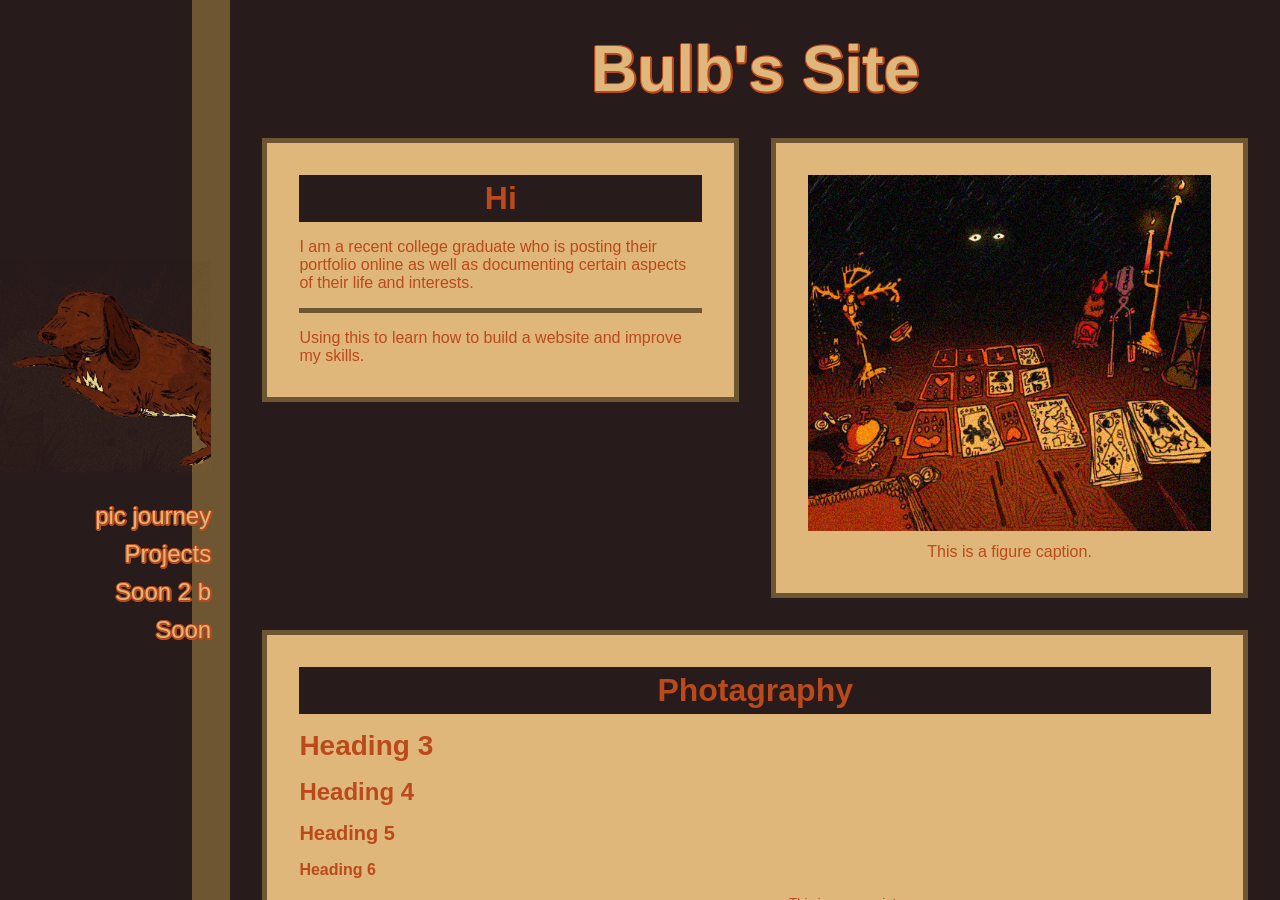
<file: index.html>
<!DOCTYPE html>
<html>
<head>
	<title> luevamon </title>
	<link href="stentor.css" rel="stylesheet" type="text/css" media="all" img>
	<link rel="icon" type="image/x-icon" href="img/pep.ico">
	<meta name="viewport" content="width=device-width, initial-scale=1">
	<meta charset="utf-8">
</head>

<body>

<!-- Sidebar start -->

<nav>
	<div>
	<!-- Optional image in sidebar, will be resized if it's too big -->
	<img src="img/dog.png" alt="Vinyls">
	<a href="photojourney.html">pic journey</a>
	<a href="">Projects</a>
	<a href="">Soon 2 b</a>
	<a href="">Soon</a>
	<!-- Up to 8 links fit comfortably on my small laptop screen with the image used in the preview;
			Without an image, up to 14 links fit -->
	</div>
</nav>

<div class="stripe"></div>

<!-- Sidebar end -->

<main>
    

<div class="container"> <!-- Keeps sections from getting too stretched on ultrawide monitors -->

<header>

	<h1>Bulb's Site</h1>

</header>

<div class="flex-box">
    <section class ="half">
		<h2>Hi</h2>
		<p>I am a recent college graduate who is posting their portfolio online as well as documenting certain aspects of their life and interests.</p>
		<hr>
		<p>Using this to learn how to build a website and improve my skills.</p>
	</section>
	<section class ="half">
	<figure class="firstpic">
		<img src="img/tarots.jpg" alt="something">
		<figcaption>This is a figure caption.</figcaption>
	</figure>
</section>
</div>

<section> <!-- Sections are styled with borders, padding, margins, etc -->

	<h2>Photagraphy</h2>
	<h3>Heading 3</h3>
	<h4>Heading 4</h4>
	<h5>Heading 5</h5>
	<h6>Heading 6</h6>

	<p><strong>This is strong,</strong> this is normal, <em>and this is emphasized!</em> <a href="/">This is a link.</a> <sup>This is superscript,</sup> <sub>this is subscript.</sub></p>

	<hr>

	<ul>
		<li>Unordered list item 1</li>
		<li>Unordered list item 2</li>
		<li>Unordered list item 3
		<ul>
			<li>Nested list</li>
		</ul>
		</li>
	</ul> 

	<ol>
		<li>Ordered list item 1</li>
		<li>Ordered list item 2</li>
		<li>Ordered list item 3	
		<ol>
			<li>Nested list</li>
		</ol>
		</li>
	</ol>

	<pre><code>This is a code block! If your screen is too narrow, it will scroll.</code></pre>

	<table>
		<thead>
			<tr> <th>This</th> <th>is</th> <th>a</th> <th>table.</th> </tr>
		</thead>
		<tbody>
			<tr> <td>You</td> <td>can</td> <td>put</td> <td>columns</td> </tr>
			<tr> <td>and</td> <td>rows</td> <td>in</td> <td>it.</td> </tr>
		</tbody>
	</table>
			
	<details>
		<summary>Summary</summary> <p>Details</p> 
	</details>

	<blockquote cite="example">
		<p>"Example blockquote paragraph with <a href="">link</a> and <code>code</code>."</p>
		<cite>Example source</cite>
	</blockquote> 

</section>

<div class="flex-box"> <!-- Columns go in the flex-box -->

	<section class="half"><p>This is a half-width section.</p></section>
	<section class="half"><p>This is a half-width section.</p></section>
	<section class="third"><p>This is a third-width section.</p></section>
	<section class="twothird"><p>This is a two thirds-width section.</p></section>
	<section class="twothird"><p>This is a three quarter-width section.</p></section>
	<section class="quarter"><p>This is a quarter-width section.</p></section>

</div>

<footer>

	<p>stentor.css by <a href="https://ribo.zone/free/layouts/">ribo.zone</a></p>
	<!-- I won't be mad if you delete this, haha -->
	
</footer> 

</div>

</main>

</body>
</html>
</file>
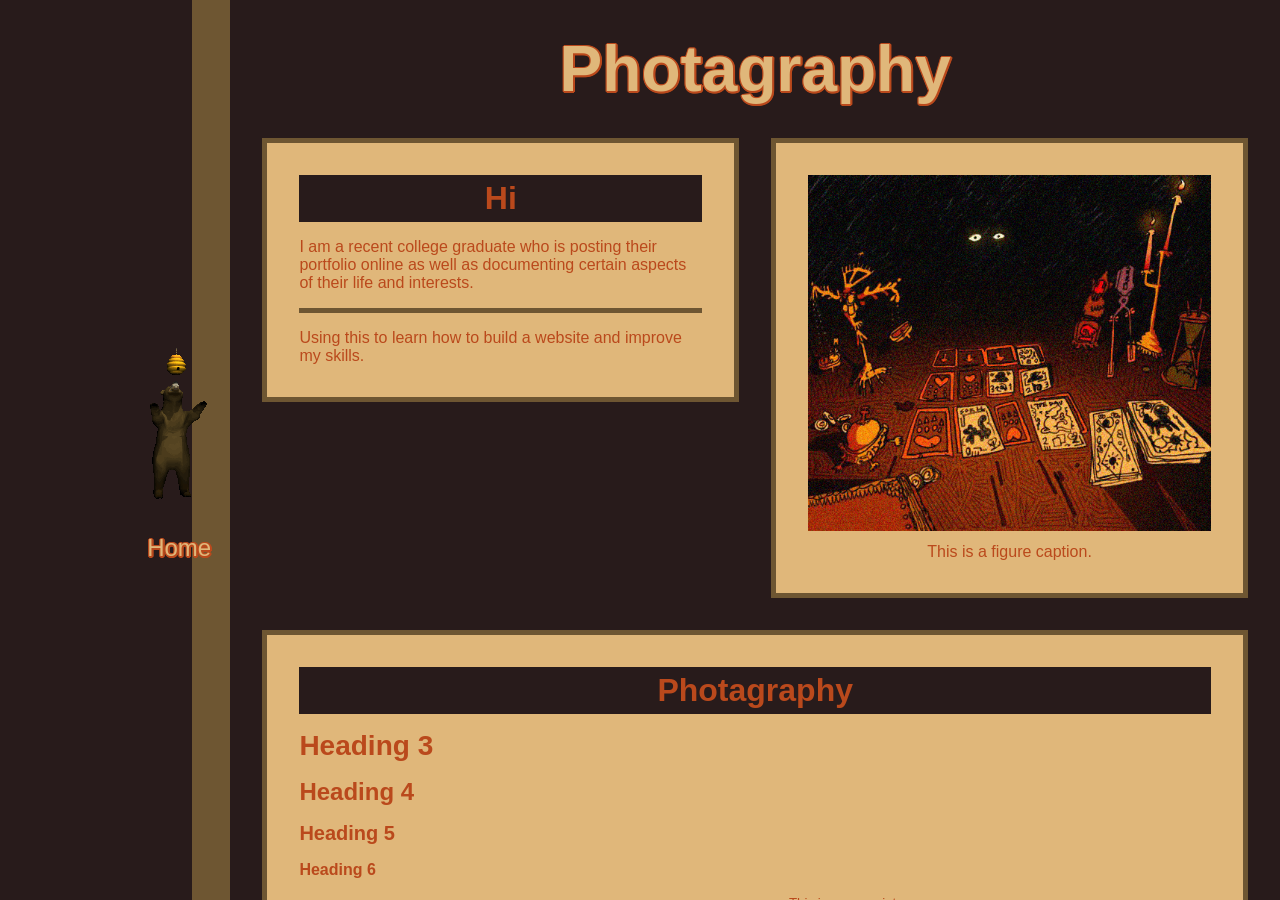
<file: photojourney.html>
<!DOCTYPE html>
<html>
<head>
	<title> luevamon </title>
	<link href="stentor.css" rel="stylesheet" type="text/css" media="all" img>
	<link rel="icon" type="image/x-icon" href="img/pep.ico">
	<meta name="viewport" content="width=device-width, initial-scale=1">
	<meta charset="utf-8">
</head>

<body>

<!-- Sidebar start -->

<nav>
	<div>
	<!-- Optional image in sidebar, will be resized if it's too big -->
	<img src="img/bear 63.gif" alt="Vinyls">
	<a href="index.html">Home</a>
	<!-- Up to 8 links fit comfortably on my small laptop screen with the image used in the preview;
			Without an image, up to 14 links fit -->
	</div>
</nav>

<div class="stripe"></div>

<!-- Sidebar end -->

<main>
    

<div class="container"> <!-- Keeps sections from getting too stretched on ultrawide monitors -->

<header>

	<h1>Photagraphy</h1>

</header>

<div class="flex-box">
    <section class ="half">
		<h2>Hi</h2>
		<p>I am a recent college graduate who is posting their portfolio online as well as documenting certain aspects of their life and interests.</p>
		<hr>
		<p>Using this to learn how to build a website and improve my skills.</p>
	</section>
	<section class ="half">
	<figure class="firstpic">
		<img src="img/tarots.jpg" alt="something">
		<figcaption>This is a figure caption.</figcaption>
	</figure>
</section>
</div>

<section> <!-- Sections are styled with borders, padding, margins, etc -->

	<h2>Photagraphy</h2>
	<h3>Heading 3</h3>
	<h4>Heading 4</h4>
	<h5>Heading 5</h5>
	<h6>Heading 6</h6>

	<p><strong>This is strong,</strong> this is normal, <em>and this is emphasized!</em> <a href="/">This is a link.</a> <sup>This is superscript,</sup> <sub>this is subscript.</sub></p>

	<hr>

	<ul>
		<li>Unordered list item 1</li>
		<li>Unordered list item 2</li>
		<li>Unordered list item 3
		<ul>
			<li>Nested list</li>
		</ul>
		</li>
	</ul> 

	<ol>
		<li>Ordered list item 1</li>
		<li>Ordered list item 2</li>
		<li>Ordered list item 3	
		<ol>
			<li>Nested list</li>
		</ol>
		</li>
	</ol>

	<pre><code>This is a code block! If your screen is too narrow, it will scroll.</code></pre>

	<table>
		<thead>
			<tr> <th>This</th> <th>is</th> <th>a</th> <th>table.</th> </tr>
		</thead>
		<tbody>
			<tr> <td>You</td> <td>can</td> <td>put</td> <td>columns</td> </tr>
			<tr> <td>and</td> <td>rows</td> <td>in</td> <td>it.</td> </tr>
		</tbody>
	</table>
			
	<details>
		<summary>Summary</summary> <p>Details</p> 
	</details>

	<blockquote cite="example">
		<p>"Example blockquote paragraph with <a href="">link</a> and <code>code</code>."</p>
		<cite>Example source</cite>
	</blockquote> 

</section>

<div class="flex-box"> <!-- Columns go in the flex-box -->

	<section class="half"><p>This is a half-width section.</p></section>
	<section class="half"><p>This is a half-width section.</p></section>
	<section class="third"><p>This is a third-width section.</p></section>
	<section class="twothird"><p>This is a two thirds-width section.</p></section>
	<section class="twothird"><p>This is a three quarter-width section.</p></section>
	<section class="quarter"><p>This is a quarter-width section.</p></section>

</div>

<footer>

	<p>stentor.css by <a href="https://ribo.zone/free/layouts/">ribo.zone</a></p>
	<!-- I won't be mad if you delete this, haha -->
	
</footer> 

</div>

</main>

</body>
</html>
</file>
<file: stentor.css>
:root {
	--text: #ba491c;
	--line: #6e5632;
	--accent: #281b1b;
	--bg: #281b1b;
	--fill: #e0b77a;
}

body { 
	color: var(--text);
	font-family: verdana, sans-serif; 
}

* { 
	margin: 0;
	padding: 0;
	box-sizing: border-box;
	scrollbar-color: var(--text) var(--line) }

*::-webkit-scrollbar { width: 20px; }
*::-webkit-scrollbar-track { background: var(--line); }
*::-webkit-scrollbar-thumb { background-color: var(--text); border: transparent; }

img { max-width: 100% }

nav {
	float: left;
	width: 15%;
	height: 100vh;
	position: relative;
	background-color: var(--bg);
}

nav div {
	height: fit-content;
	width: fit-content;
	position: absolute;
	top: 50%;
	-ms-transform: translateY(-50%);
	transform: translateY(-50%);
	right: -1.5vw;
	text-align: right;
}

nav a {
	display: block;
	margin: 10px 0;
	padding: 0;
	font-size: 1.5em;
	text-decoration: none;
	color:var(--fill);
	filter: drop-shadow(1px 1px 0 var(--text)) 
			drop-shadow(-1px 1px 0 var(--text)) 
			drop-shadow(0 -1px 0 var(--text)) 
			drop-shadow(1px 0 var(--text));
}

nav a:hover, nav a:focus {
	color: var(--accent);
}

main {
	float:left;
	width: 82%;
	height: 100vh;
	padding: 2em;
	overflow-y: scroll;
	background-color: var(--bg);
}

.container { max-width: 1500px }

section {
	margin: 2em 0;
	padding: 1em 2em;
	background-color: var(--fill);
	border: 5px solid var(--line);
}

.stripe {
	float: left;
	width: 3%;
	height: 100vh;
	background-color: var(--line);
}

hr {
	border: none;
	border-top: 5px solid var(--line);
}

header {
	text-align: center;
	font-size: 2em;
	margin-bottom: 2rem;
	color:var(--fill);
	filter: drop-shadow(1px 1px 0 var(--text))
			drop-shadow(-1px 1px 0 var(--text))
			drop-shadow(0 -1px 0 var(--text))
			drop-shadow(1px 0 var(--text));
}

h2, h3, h4, h5, h6, p, table, details, cite, blockquote, img {
	margin: 1rem 0;
}

ul, ol, dl {
	margin: 1rem 0 1rem 2rem;
}

ul ul, ol ol { 
	margin: 0 0 0 2rem;
}

p, table,  ul, ol, dl {
	font-size: 1rem;
}

a { 
	color: var(--accent);
	padding: 2px;
}

p a:hover { 
	color: var(--fill);
	background-color: var(--accent);
}

h6 { font-size: 1em; }
h5 { font-size: 1.25em; }
h4 { font-size: 1.5em; }
h3 { font-size: 1.75em; }
h2 { font-size: 2em;
	text-align: center;
	background-color: var(--accent);
	padding: 5px;
}

blockquote {
	background-color: var(--accent);
	color: var(--fill);
	padding: 1em;
}

blockquote a, blockquote code {
	color: var(--text);
}

cite { 
	display: block;
	text-align: right;
}

code, details, pre {
	background-color: var(--bg);
}

code { 
	font-family: 'Courier New', monospace; 
	padding: 2px;
}

details, pre {
	padding: 1em;
}

pre { overflow-x: auto; }

details p { margin: 1rem 0 1rem 2rem; }

table {	border: 5px solid var(--line); }
tr, td, th { border: 2px solid var(--line); }
td, th { padding: 3px }

figcaption { 
	text-align: center;
	margin: -0.5em 1em 1em 1em;
}

footer { 
	font-size: 1em;
	text-align: center;
	background-color: var(--accent); 
	margin-top: 2em;
	padding: 5px;
}

footer a { color: var(--text); }

.flex-box {
    display:flex;
    flex-wrap:wrap;
    margin: -1em;
	align-items: flex-start;
}

.flex-box section {
	margin: 1em;
	}

.full { flex: 1 1 100%;}
.half { flex: 1 1 calc(50% - 2em); }
.third { flex: 1 1 calc(33% - 2em); }
.twothird { flex: 1 1 calc(66% - 2em); }
.quarter { flex: 1 1 calc(25% - 2em); }
.threequarter { flex: 1 1 calc(75% - 2em); }

@media screen and (max-width: 800px){

	nav, main, .stripe {
		float: none;
		width: 100%;
		height: fit-content;
	}
	
	nav { padding: 2vw }
	
	nav div {
		height: fit-content;
		width: 100%;
		position: static;
		-ms-transform: translateY(0);
		transform: translateY(0);
		text-align: right;
	}
	
	nav img {
		z-index: -1;
		position: absolute;
		left:0;
		max-height: 100%;
	}
	
	nav a {
		display: inline-block;
		margin: 5px;
	}
	
	nav a::after { content: " ↗"; }
	
	main { 
		overflow: auto;
		padding: 2em 1em;
	}
	
	header { 
		text-align: center;
		font-size: 1.5em;
	}
	
	section { padding: 0 1em; }
	
	.stripe { height: 30px; }
	
	*::-webkit-scrollbar { width: 10px; }
	
}
</file>
